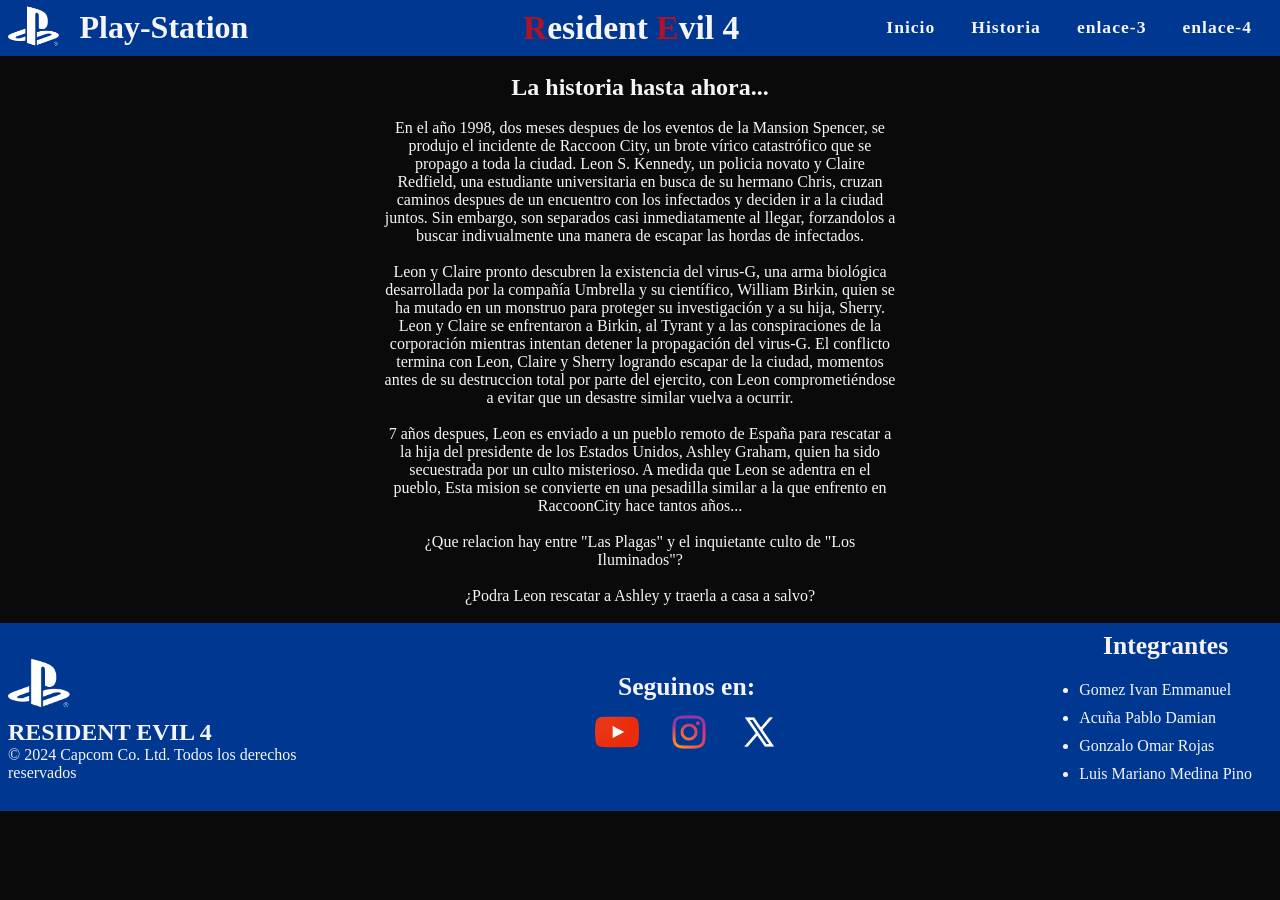
<file: historia.html>
<!--
Pagina: inicio
Descripcion: Pagina principal acerca del juego resident evil 4 remake 
fecha: 17:04/26
-->

<!doctype html>
<html lang="en">
  <head>
    <link rel="stylesheet" href="/assets/css/style-historia.css" />
    <meta charset="UTF-8" />
    <meta name="viewport" content="width=device-width, initial-scale=1.0" />
    <title>RE4</title>
  </head>
  <body>
    <!--================ header desarrollo ====================================-->
    <header class="header">
      <div class="logotipo">
        <div class="logo-container">
          <img src="/assets/img/logo.play-station.png" alt="logo-playstation" />
        </div>
        <h1 class="h1-index">Play-Station</h1>
      </div>
      <h2 class="h2-header">
        <span class="span-letra">R</span>esident
        <span class="span-letra">E</span>vil <span class="span-numero">4</span>
      </h2>
      <nav class="nav-bar">
        <ul class="list-nav">
          <li class="nav-item">
            <a href="index.html" class="link-nav">Inicio</a>
          </li>
          <li class="nav-item">
            <a href="historia.html" class="link-nav">Historia</a>
          </li>
          <li class="nav-item"><a href="" class="link-nav">enlace-3</a></li>
          <li class="nav-item"><a href="" class="link-nav">enlace-4</a></li>
        </ul>
      </nav>
    </header>
    <!--======================== fin desarrollo header ========================-->

    <!--========================  desarrollo main (historia) ========================-->

    <main class="main">
      <section class="seccion-historia">
        <br />
        <h2 class="h2-historia">La historia hasta ahora...</h2>
        <br />
        <p class="p-historia1">
          En el año 1998, dos meses despues de los eventos de la Mansion
          Spencer, se produjo el incidente de Raccoon City, un brote vírico
          catastrófico que se propago a toda la ciudad. Leon S. Kennedy, un
          policia novato y Claire Redfield, una estudiante universitaria en
          busca de su hermano Chris, cruzan caminos despues de un encuentro con
          los infectados y deciden ir a la ciudad juntos. Sin embargo, son
          separados casi inmediatamente al llegar, forzandolos a buscar
          indivualmente una manera de escapar las hordas de infectados.
        </p>
        <br />
        <p class="p-historia2">
          Leon y Claire pronto descubren la existencia del virus-G, una arma
          biológica desarrollada por la compañía Umbrella y su científico,
          William Birkin, quien se ha mutado en un monstruo para proteger su
          investigación y a su hija, Sherry. Leon y Claire se enfrentaron a
          Birkin, al Tyrant y a las conspiraciones de la corporación mientras
          intentan detener la propagación del virus-G. El conflicto termina con
          Leon, Claire y Sherry logrando escapar de la ciudad, momentos antes de
          su destruccion total por parte del ejercito, con Leon comprometiéndose
          a evitar que un desastre similar vuelva a ocurrir.
        </p>
        <br />
        <p class="p-historia3">
          7 años despues, Leon es enviado a un pueblo remoto de España para
          rescatar a la hija del presidente de los Estados Unidos, Ashley
          Graham, quien ha sido secuestrada por un culto misterioso. A medida
          que Leon se adentra en el pueblo, Esta mision se convierte en una
          pesadilla similar a la que enfrento en RaccoonCity hace tantos años...
        </p>
        <br />
        <p class="p-historia3">
          ¿Que relacion hay entre "Las Plagas" y el inquietante culto de "Los
          Iluminados"?
        </p>
        <br />
        <p class="p-historia3">
          ¿Podra Leon rescatar a Ashley y traerla a casa a salvo?
        </p>
        <br />
      </section>
    </main>

    <!--======================== fin desarrollo main ========================-->

    <!--======================== desarrollo footer ========================-->

    <footer class="footer">
      <section class="section-footer-1">
        <div class="content-img-footer">
          <img src="/assets/img/logo.play-station.png" alt="logo-playstation" />
        </div>
        <h2>RESIDENT EVIL <span class="span-numero">4</span></h2>
        <p class="p-derechos">
          © 2024 Capcom Co. Ltd. Todos los derechos reservados
        </p>
      </section>
      <section class="section-social">
        <h5 class="h5-footer">Seguinos en:</h5>
        <div class="contenedor-logos">
          <a class="logo-footer" href="#"
            ><img src="/assets/img/youtube-log.png" alt="logo-media-social"
          /></a>
          <a class="logo-footer" href="#"
            ><img src="/assets/img/logo-instagram.png" alt="logo-media-social"
          /></a>
          <a class="logo-footer" href="#"
            ><img src="/assets/img/logo-x.png" alt="logo-media-social"
          /></a>
        </div>
      </section>
      <section class="integrantes">
        <h5 class="h5-footer">Integrantes</h5>
        <ul class="list-footer">
          <li class="list-footer">Gomez Ivan Emmanuel</li>
          <li class="list-footer">Acuña Pablo Damian</li>
          <li class="list-footer">Gonzalo Omar Rojas</li>
          <li class="list-footer">Luis Mariano Medina Pino</li>
        </ul>
      </section>
    </footer>
    <!--======================== fin desarrollo footer========================-->
  </body>
</html>
</file>
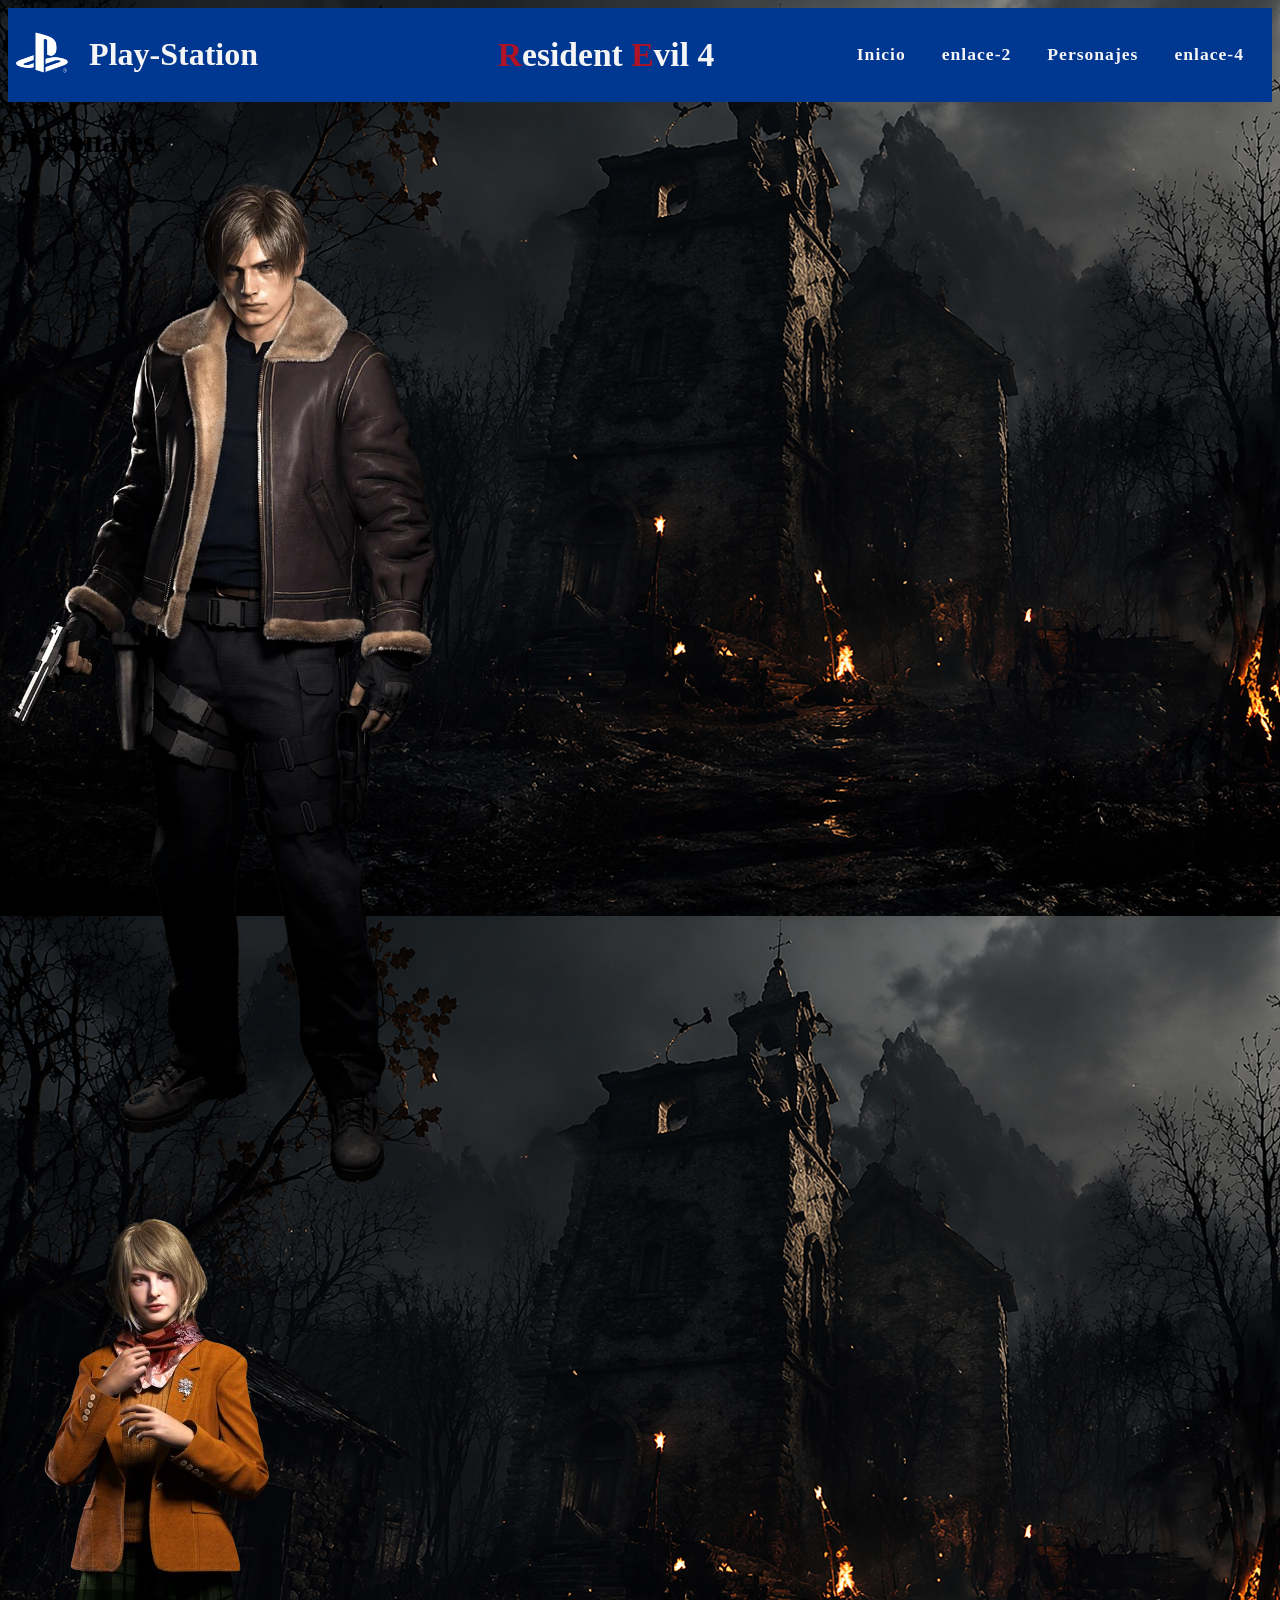
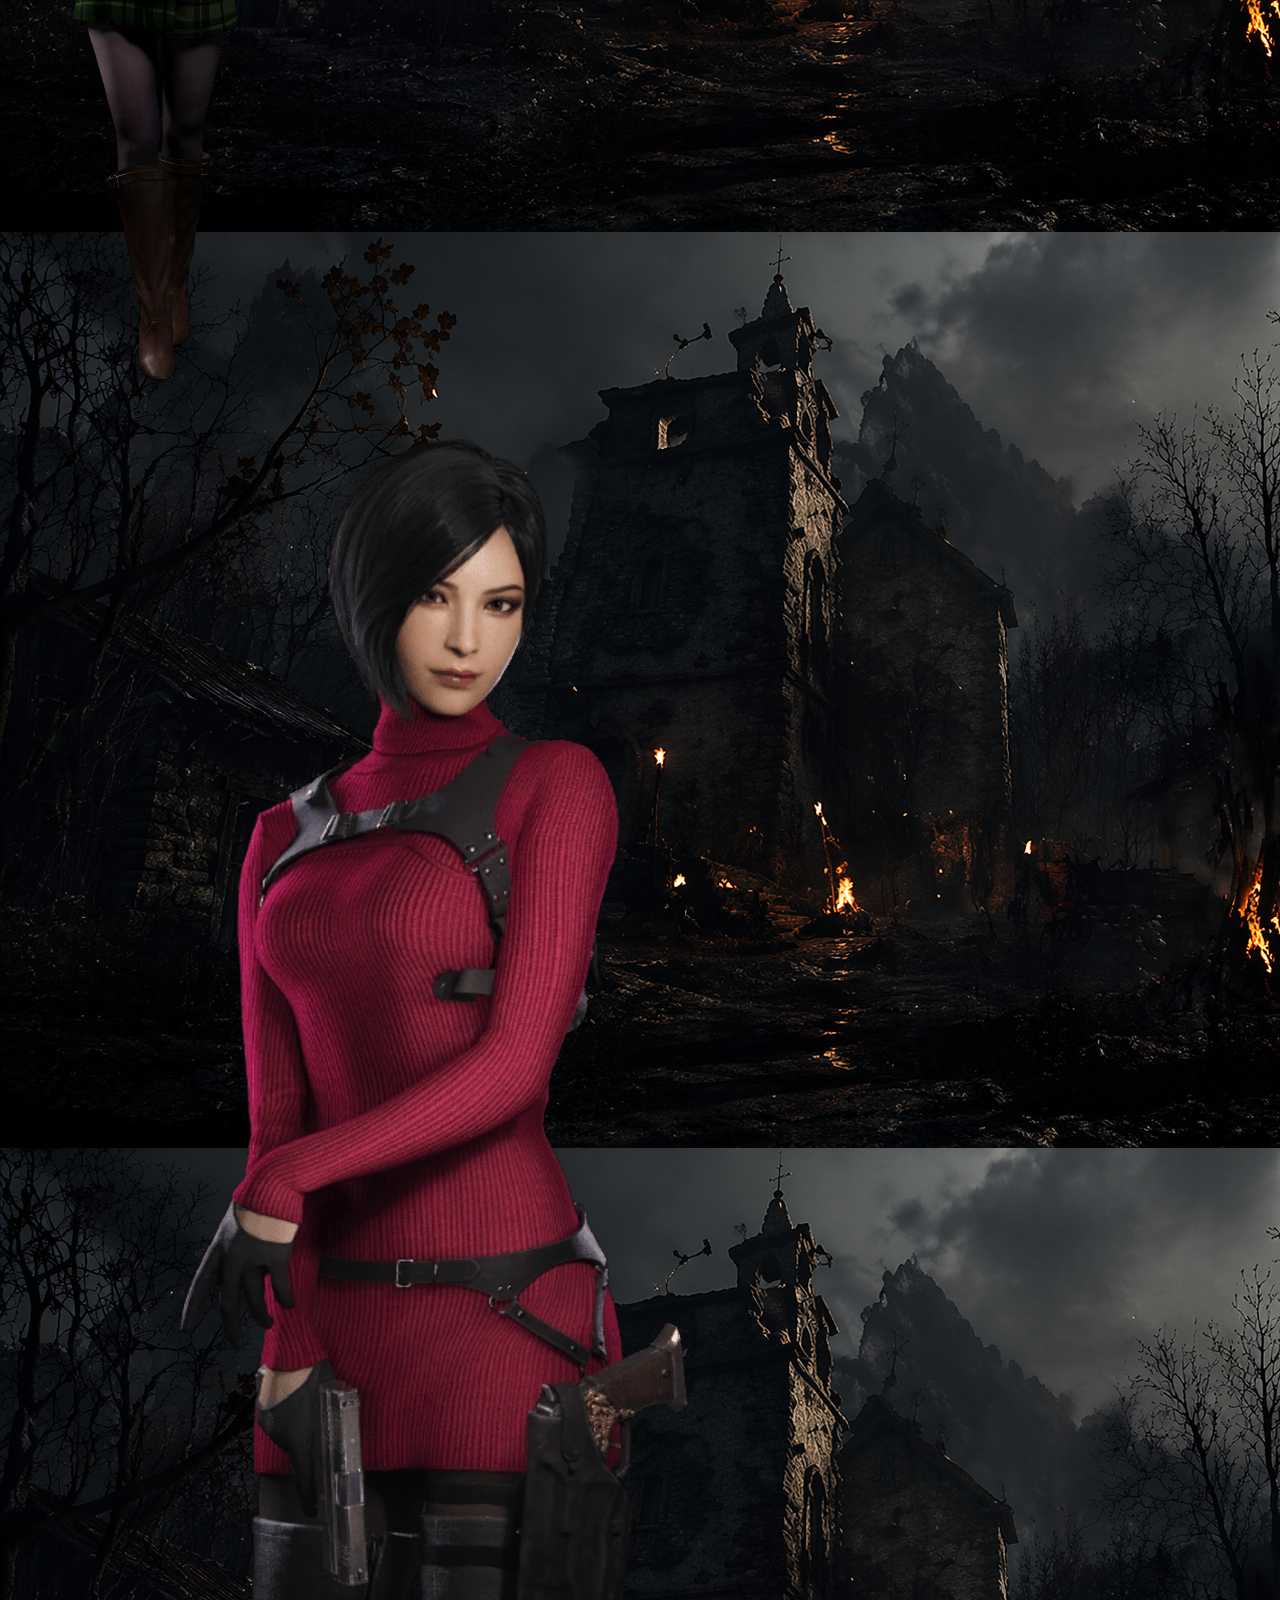
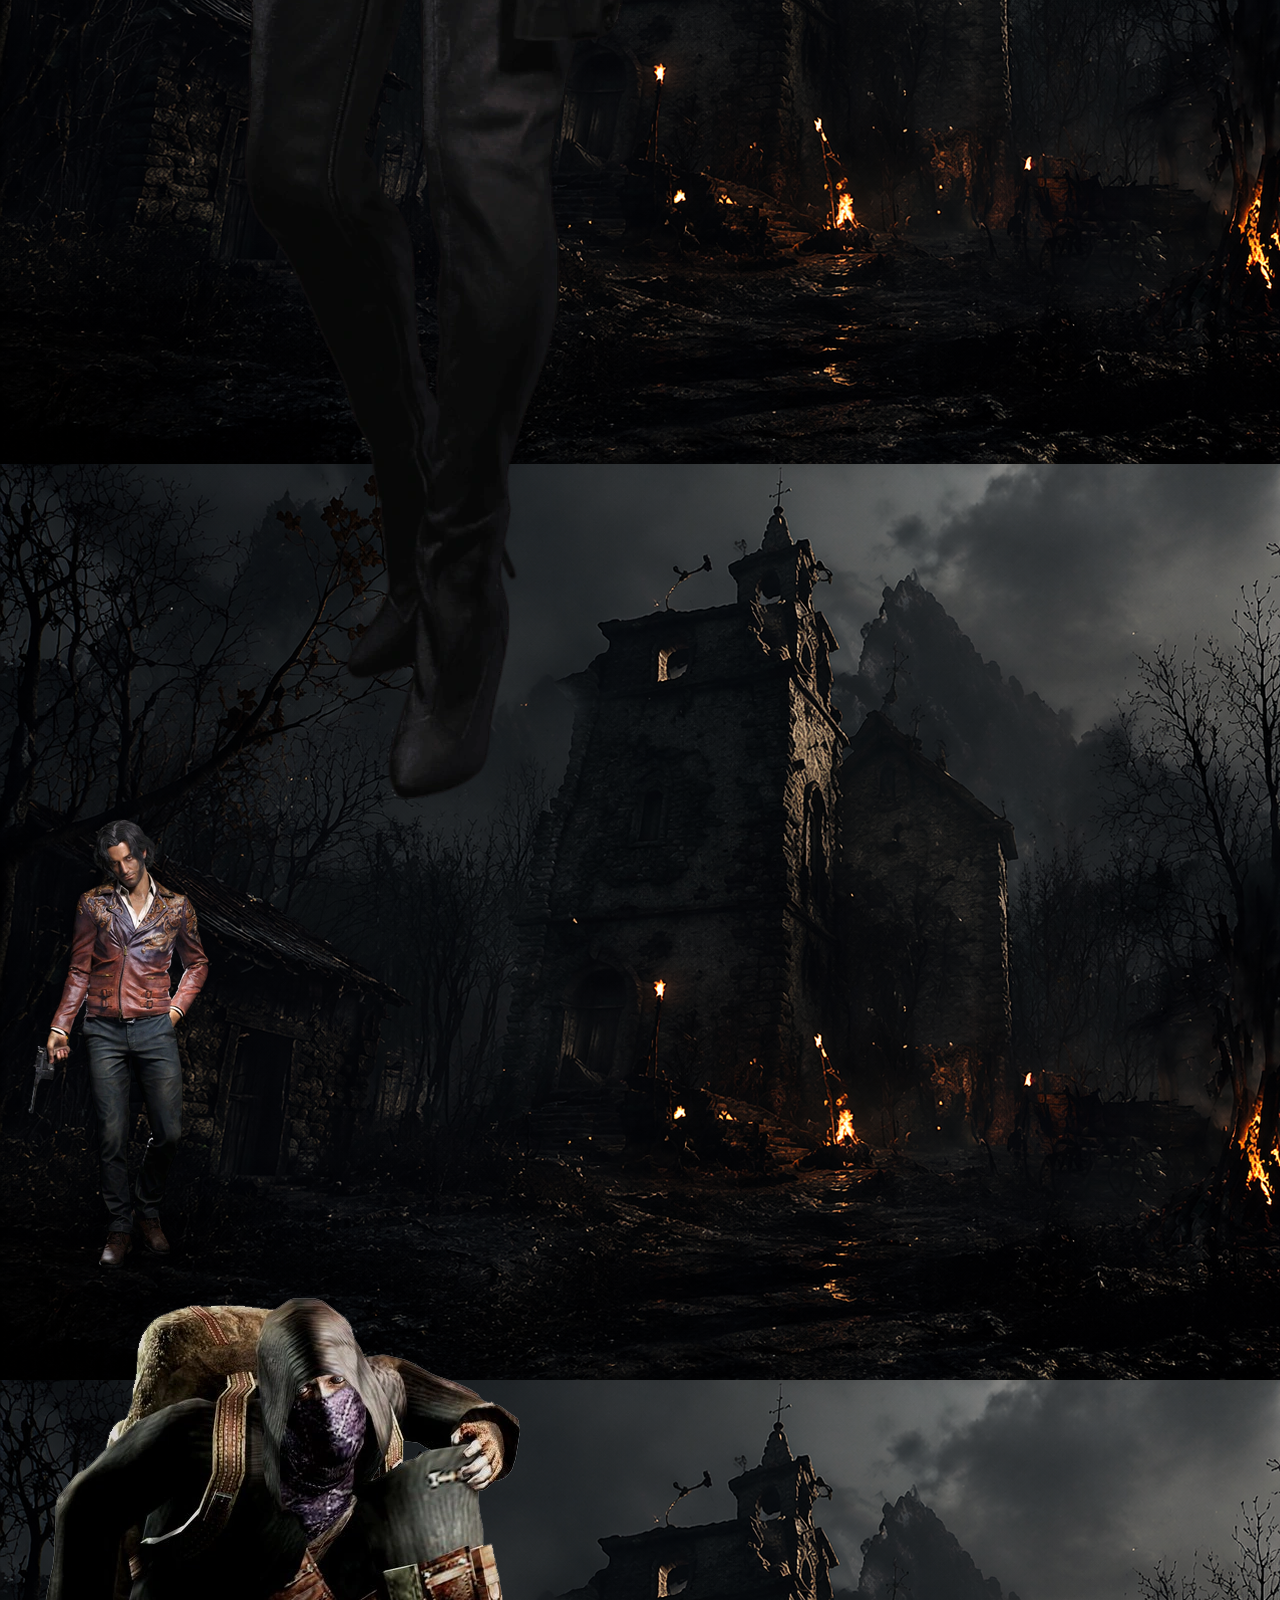
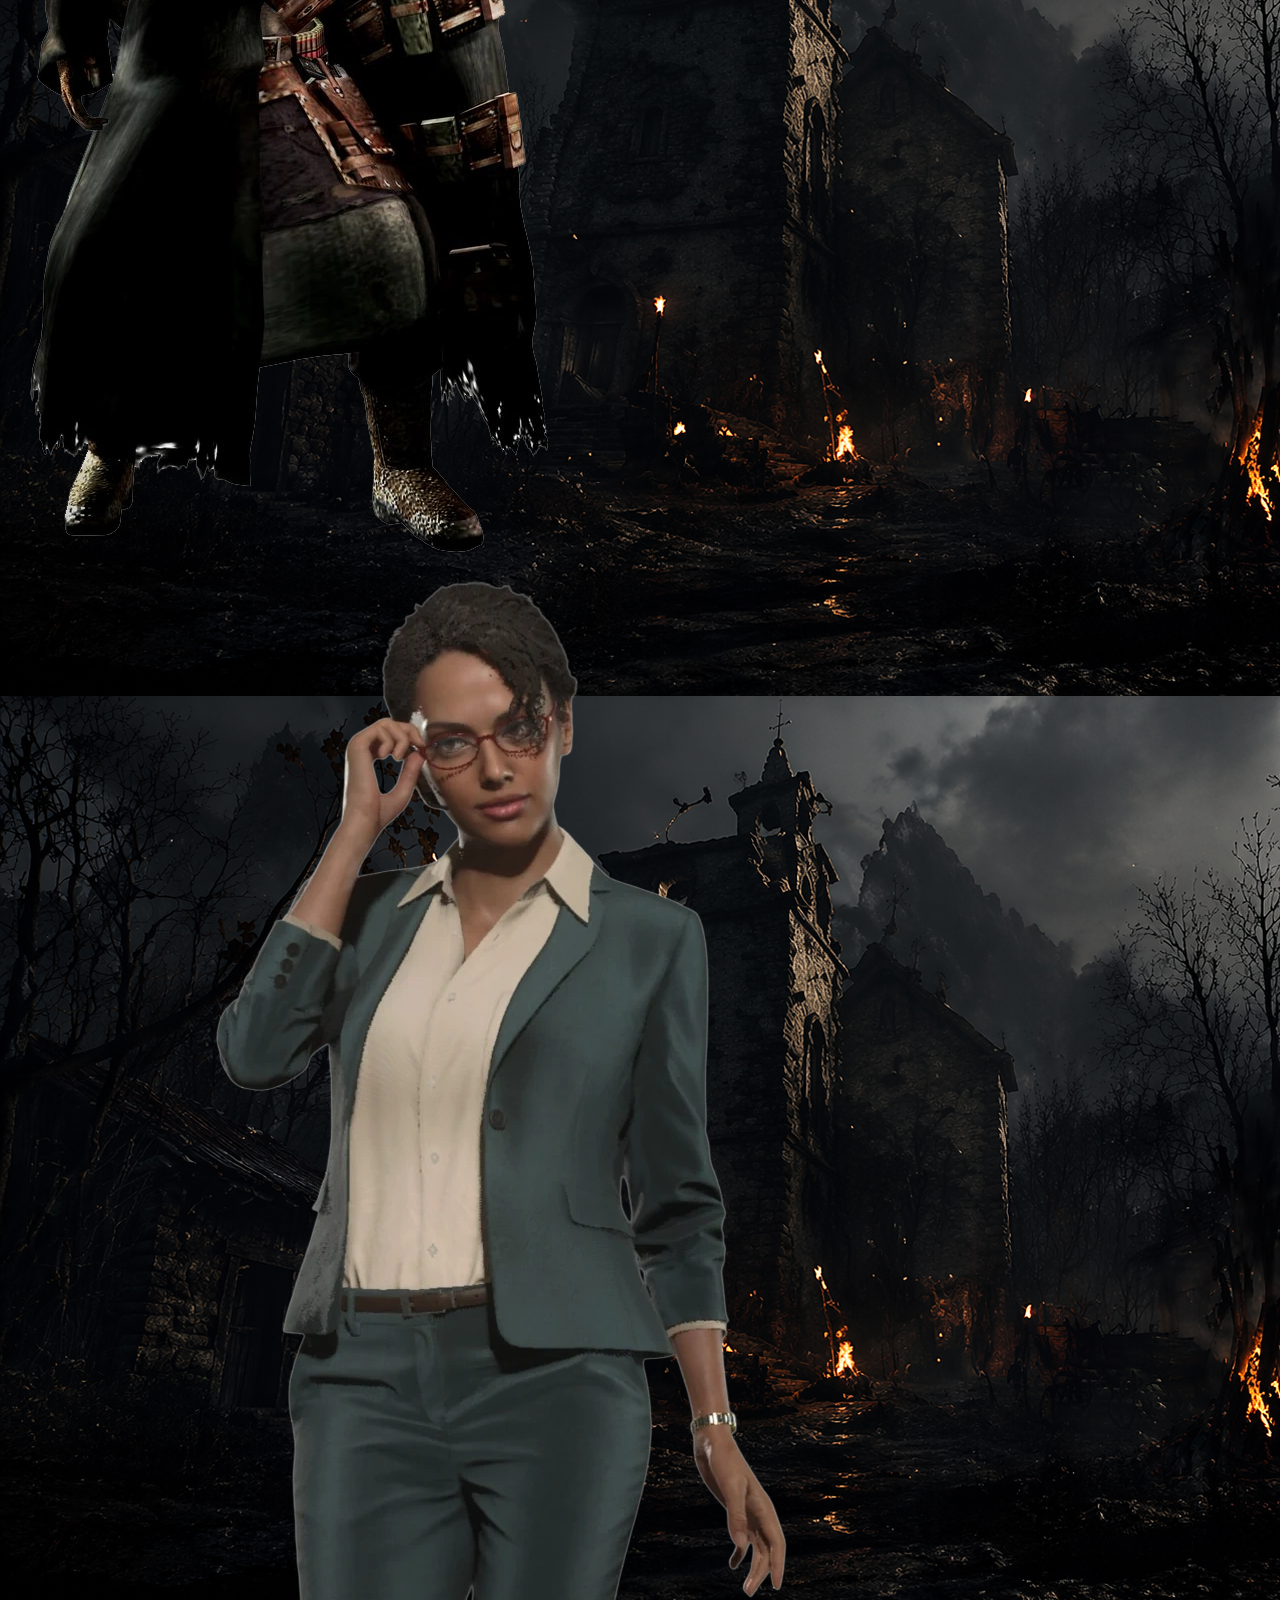
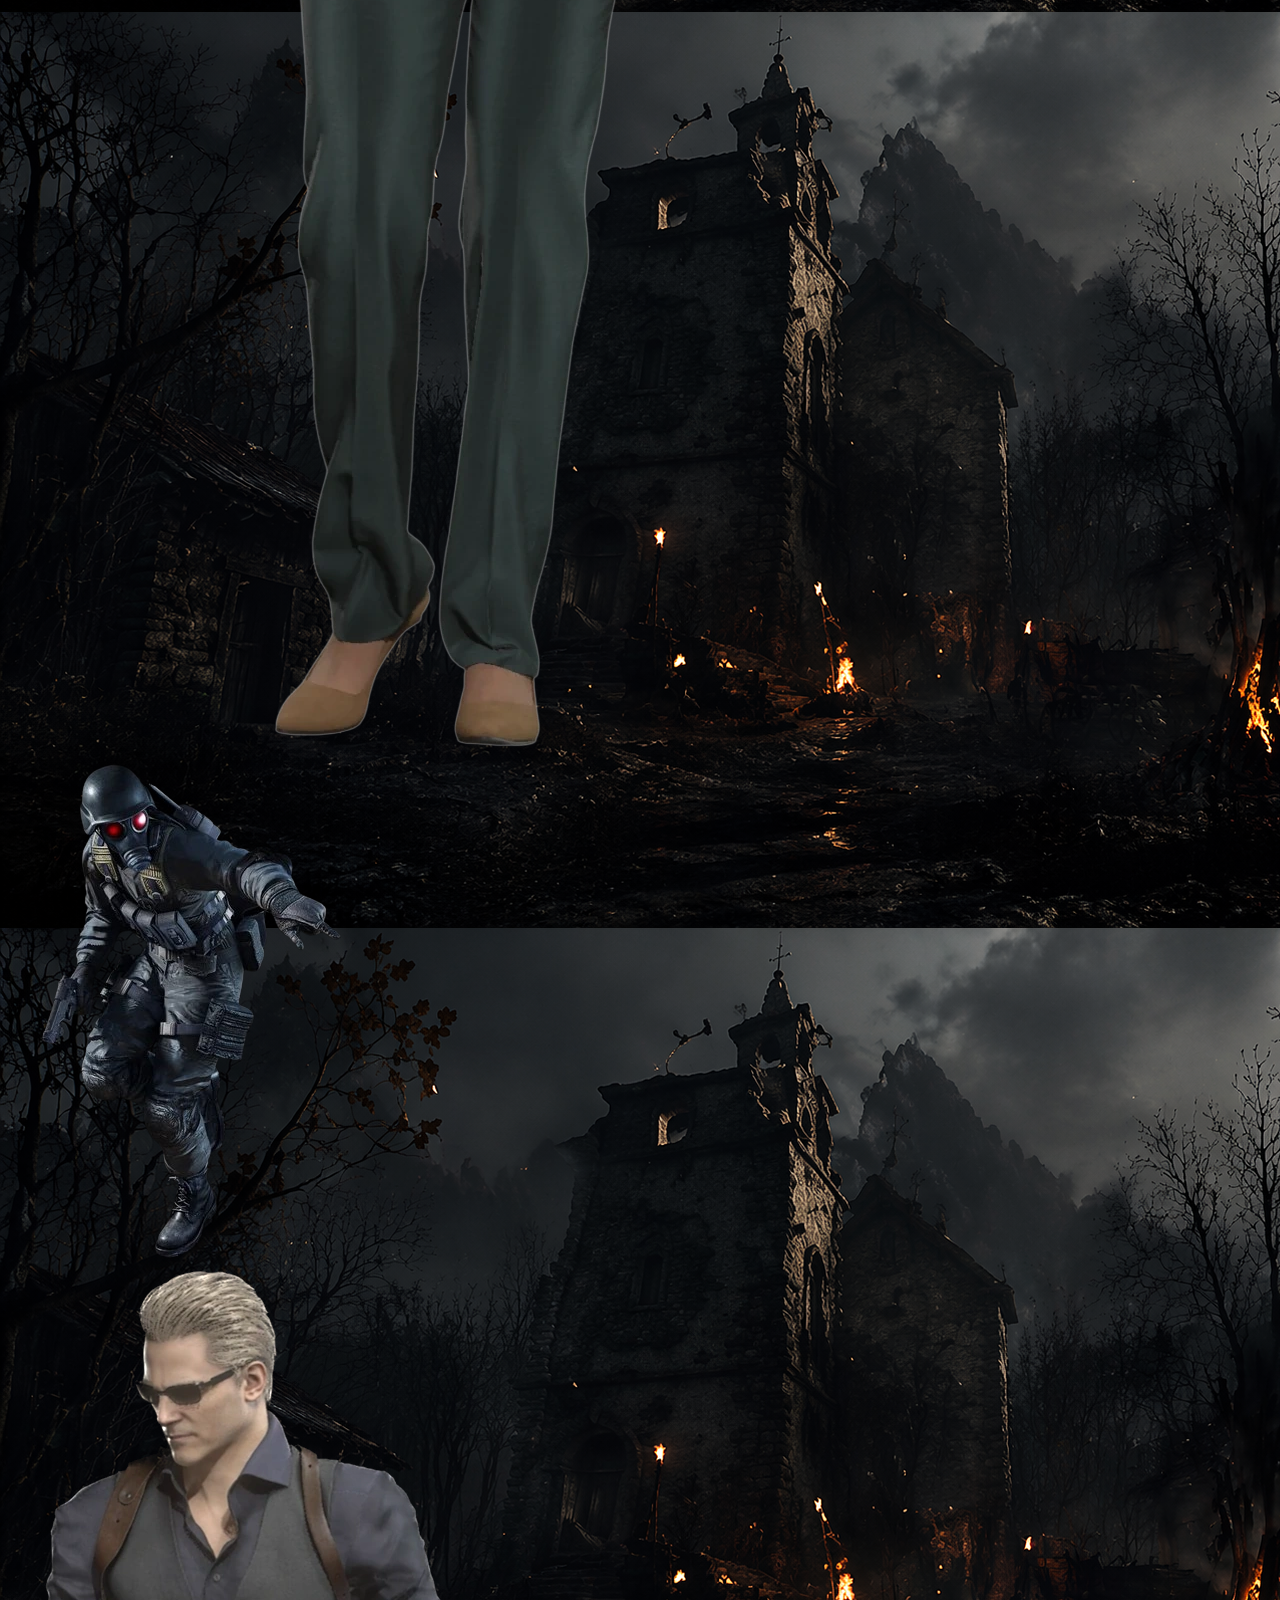
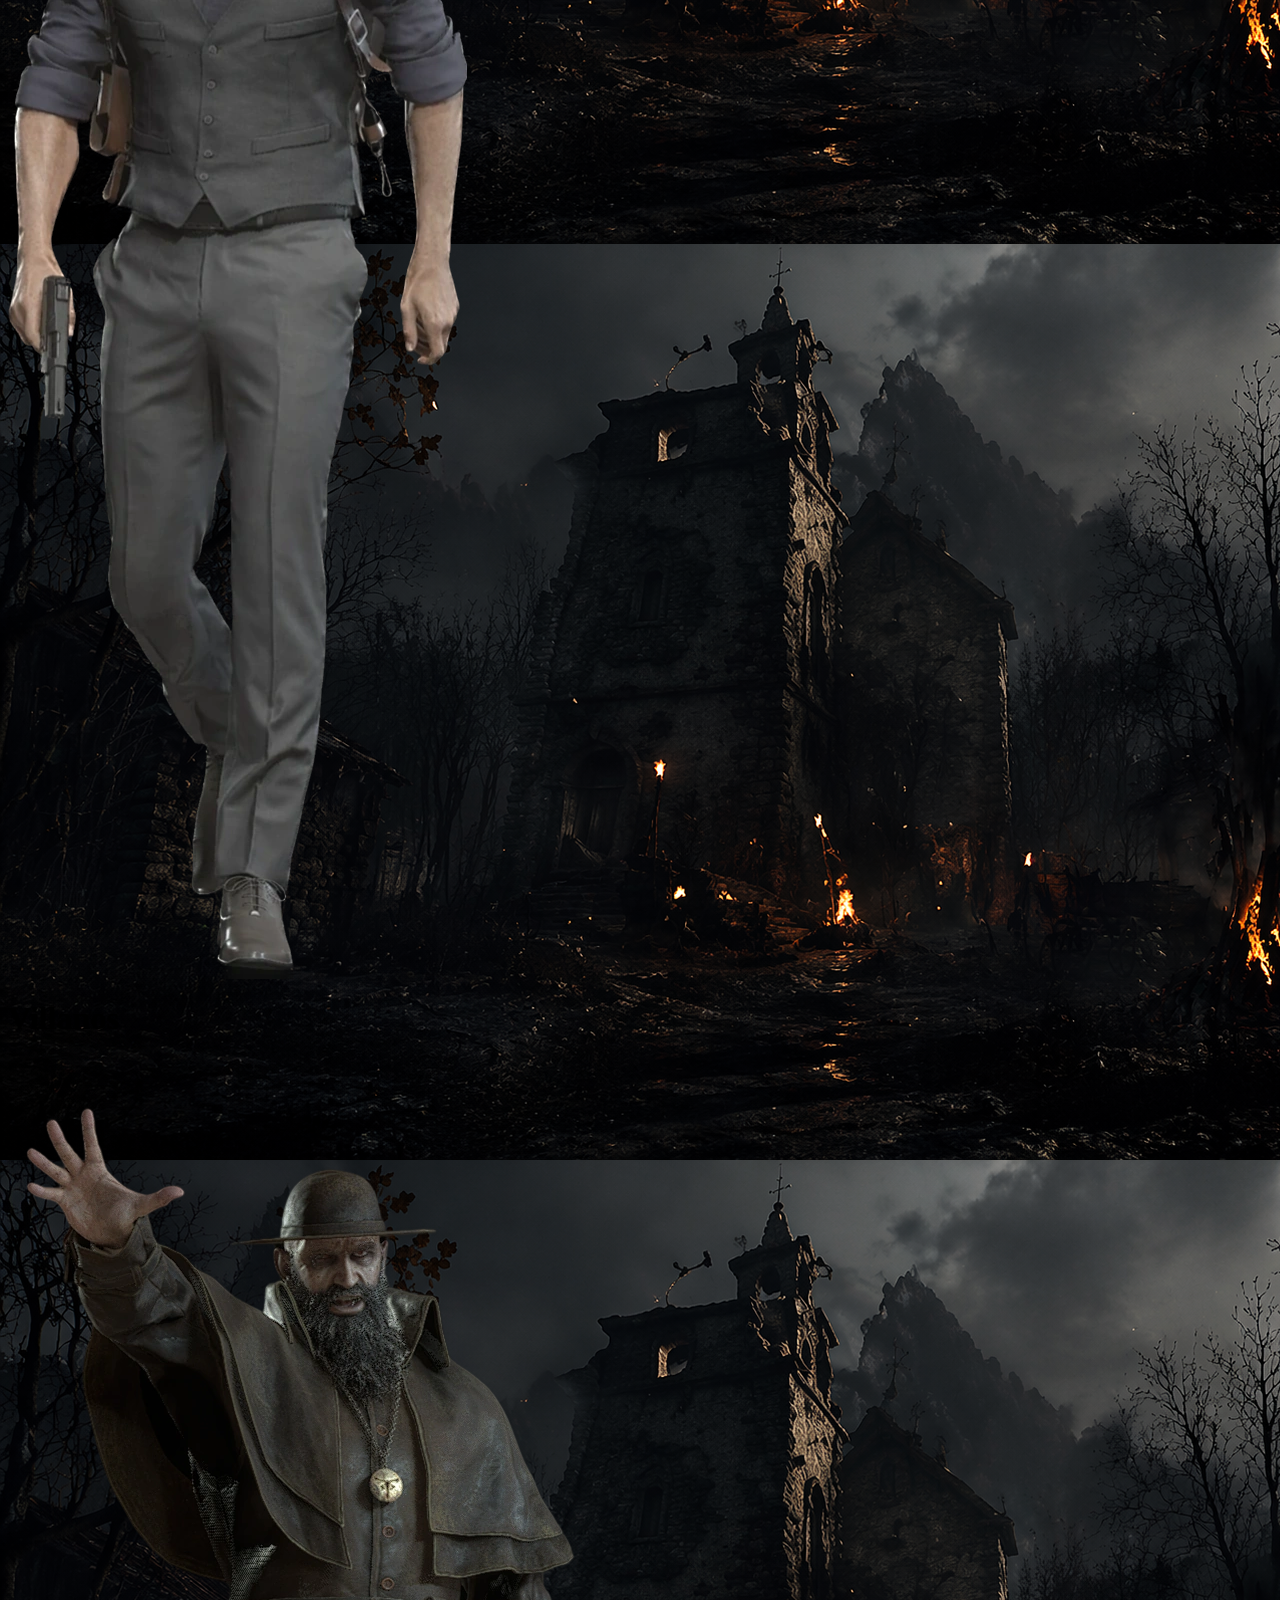
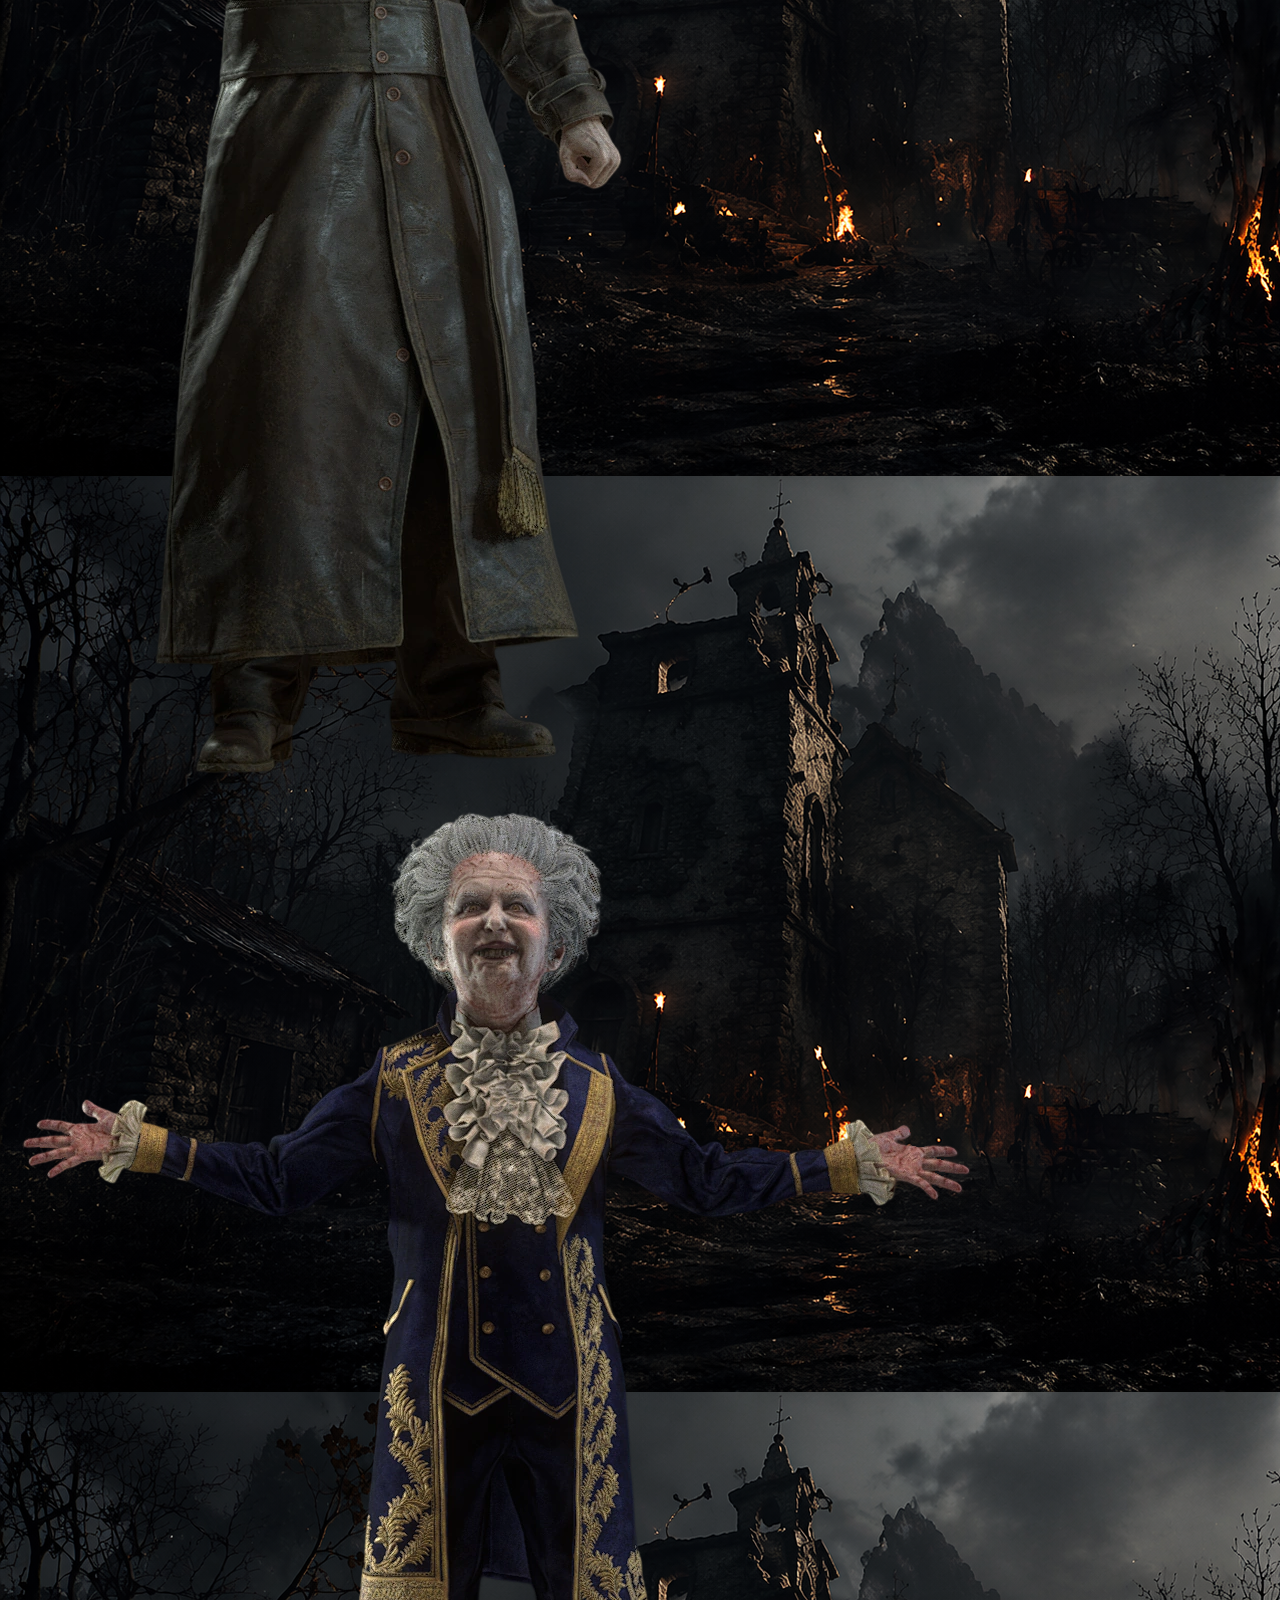
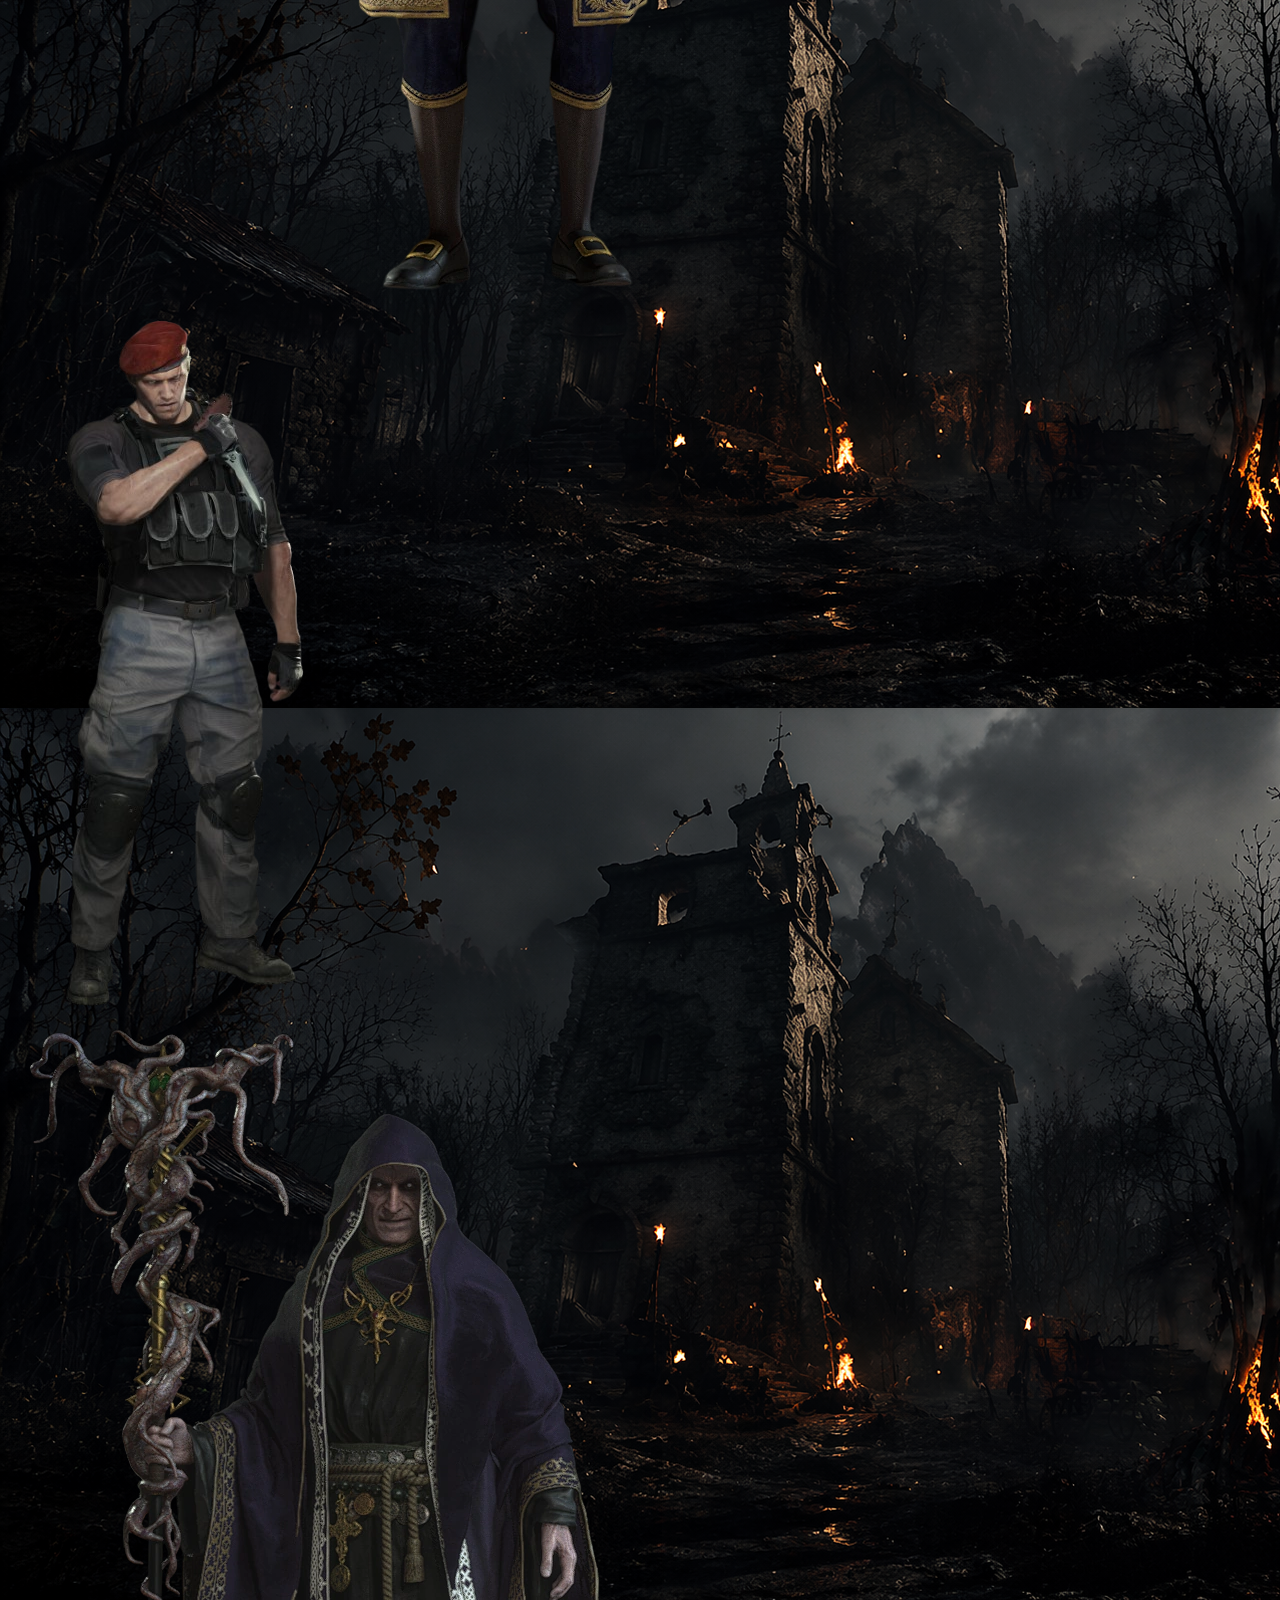
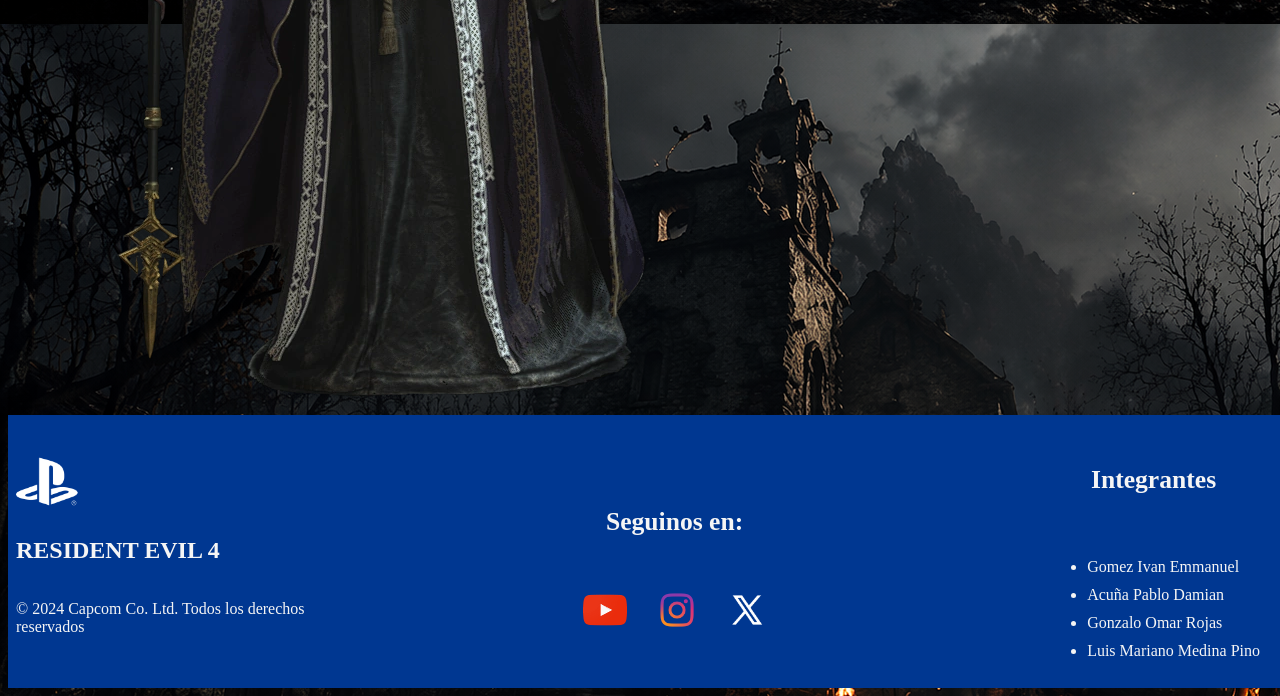
<file: personajes.html>
<!doctype html>
<html lang="en">
  <head>
    <meta charset="UTF-8" />
    <meta name="viewport" content="width=device-width, initial-scale=1.0" />
    <title>Personajes - Resident Evil 4</title>
    <link rel="stylesheet" href="/assets/css/personajes.css" />
  </head>

  <body>
    <header class="header">
      <div class="logotipo">
        <div class="logo-container">
          <img src="/assets/img/logo.play-station.png" alt="logo-playstation" />
        </div>
        <h1 class="h1-index">Play-Station</h1>
      </div>
      <h2 class="h2-header">
        <span class="span-letra">R</span>esident
        <span class="span-letra">E</span>vil <span class="span-numero">4</span>
      </h2>
      <nav class="nav-bar">
        <ul class="list-nav">
          <li class="nav-item">
            <a href="index.html" class="link-nav">Inicio</a>
          </li>
          <li class="nav-item"><a href="" class="link-nav">enlace-2</a></li>
          <li class="nav-item">
            <a href="personajes.html" class="link-nav">Personajes</a>
          </li>
          <li class="nav-item"><a href="" class="link-nav">enlace-4</a></li>
        </ul>
      </nav>
    </header>
    <!---Personajes-->
    <h1>Personajes</h1>
    <img src="/assets/img/personajes/Leon.webp " alt="leon" />
    <img
      src="/assets/img/personajes/Ashley_Graham_RE4R-removebg-preview.png"
      alt="ashley"
    />
    <img src="/assets/img/personajes/Ada_Wong_RE4R (1).webp" alt="Ada" />
    <img src="/assets/img/personajes/Luis_Sera_(2023).png" alt="luis" />
    <img src="/assets/img/personajes/Buhonero.webp" alt="Buhonero" />
    <img src="/assets/img/personajes/Ingrid_Hunnigan_RE4R.webp" alt="Ingrid" />
    <img
      src="/assets/img/personajes/HUNKREREV-removebg-preview.png"
      alt="Hunk"
    />
    <img src="/assets/img/personajes/Wesker_RE4R.webp" alt="Wesker" />
    <h1>Villanos</h1>
    <br /><br />
    <img src="/assets/img/personajes/bitores.webp" alt="Bitores" />
    <img src="/assets/img/personajes/Ramon_Salazar_RE4R.webp" alt="Salazar" />
    <img
      src="/assets/img/personajes/Krauser-removebg-preview.png"
      alt="krauser"
    />
    <img
      src="/assets/img/personajes/OsmundSaddlerRemake.webp"
      alt="Osmund Saddler"
    />
    <footer class="footer">
      <section class="section-footer-1">
        <div class="content-img-footer">
          <img src="/assets/img/logo.play-station.png" alt="logo-playstation" />
        </div>
        <h2>RESIDENT EVIL <span class="span-numero">4</span></h2>
        <p class="p-derechos">
          © 2024 Capcom Co. Ltd. Todos los derechos reservados
        </p>
      </section>
      <section class="section-social">
        <h5 class="h5-footer">Seguinos en:</h5>
        <div class="contenedor-logos">
          <a class="logo-footer" href="#"
            ><img src="/assets/img/youtube-log.png" alt="logo-media-social"
          /></a>
          <a class="logo-footer" href="#"
            ><img src="/assets/img/logo-instagram.png" alt="logo-media-social"
          /></a>
          <a class="logo-footer" href="#"
            ><img src="/assets/img/logo-x.png" alt="logo-media-social"
          /></a>
        </div>
      </section>
      <section class="integrantes">
        <h5 class="h5-footer">Integrantes</h5>
        <ul class="list-footer">
          <li class="list-footer">Gomez Ivan Emmanuel</li>
          <li class="list-footer">Acuña Pablo Damian</li>
          <li class="list-footer">Gonzalo Omar Rojas</li>
          <li class="list-footer">Luis Mariano Medina Pino</li>
        </ul>
      </section>
    </footer>
  </body>
</html>
</file>
<file: assets/css/style-historia.css>
/*
Descripcion: estilos genrales para las paginas del RE4
17/04/26
*/

/* =========================================
PALETA DE COLORES - PROYECTO RE4 
Inspirado en Resident Evil 4 Remake + PlayStation
=============================================
<=== rojos ===>
#8B0000  -> Rojo oscuro (base, más serio y terror)
#FF2A2A  -> Rojo brillante (para resaltar o hover)
#B11226  -> Rojo Resident Evil clásico (principal)
#7A0C18  -> Rojo oscuro profundo (sombra / variante)

<=== Azules (UI / Navegación / Botones) ===>
#003791  -> Azul principal (header, navbar)
#005CFF  -> Azul secundario (hover, detalles)

<=== Negros y grises (fondos) ==>
#0A0A0A  -> Fondo principal (body)
#1C1C1C  -> Secciones (cards, containers)
#2A2A2A  -> Bordes suaves / separadores

<=== Amarillos para texto ===>
#FFD60A  -> Texto destacado (títulos cortos, palabras clave)
#FFF3B0  -> Texto suave (no cansa la vista, mejor para leer)

<===  Texto ===>
#F5F5F5  -> Texto principal
#B0B0B0  -> Texto secundario

<=== Acentos ===> 
#FFD60A  -> Botones importantes / hover / detalles clave


=========================================
    TIPOGRAFÍAS - PROYECTO
=========================================

/*
Títulos principales (estilo terror):
- 'Creepster', cursive

Subtítulos / UI (estilo gamer):
- 'Orbitron', sans-serif

Texto general:
- 'Inter', sans-serif
*/

* {
  padding: 0;
  margin: 0;
  box-sizing: border-box;
}

body {
  background-color: #0a0a0a;
  display: grid;
  grid-template-rows: auto auto 1fr auto;
}

/*<=================== inicio desarrollo header ==============>*/
/*=== desarrollo de estilos a todos los headers de las demas paginas*/
.header {
  display: flex;
  align-items: center;
  justify-content: space-between;
  width: 100%;
  background-color: #003791;
}

.logotipo {
  display: flex;
  width: 30%;
  align-items: center;
  gap: 20px;
  padding: 0 8px;
}

.h1-index {
  color: #f5f5f5;
  text-wrap: nowrap;
}

.logo-container {
  max-width: 14%;
}

.logo-container img {
  width: 100%;
}

.h2-header {
  color: #f5f5f5;
  font-size: 2.1rem;
}

.span-letra {
  color: #b11226;
}

nav {
  margin-right: 20px;
}

nav ul {
  display: flex;
  list-style: none;
  gap: 20px;
}

nav li {
  display: inline-block;
}

nav a {
  color: #f5f5f5;
  text-decoration: none;
  font-size: 1.1rem;
  font-weight: 600;
  letter-spacing: 1px;
  padding: 5px 8px;
  transition: 0.1s;
}

nav a:hover {
  color: #ffd60a;
  border-bottom: 2px solid #ffd60a;
}

/*<=================== fin desarrollo header ==============>*/

/*<=================== inicio desarrollo footer (diseño general) ==============>*/
.footer {
  background-color: #003791;
  display: flex;
  align-items: center;
  justify-content: space-between;
  width: 100%;
  padding: 8px;
}

.section-footer-1 {
  display: flex;
  flex-direction: column;
  width: auto;
  width: 25%;
}

.section-footer-1 h2,
p {
  color: #f5f5f5;
}

.content-img-footer {
  max-width: 20%;
}

.content-img-footer img {
  width: 100%;
}

/*section de logos de redes sociales de la pagina*/
.section-social {
  margin-right: 10px;
  display: flex;
  gap: 5px;
  flex-direction: column;
}

.h5-footer {
  text-align: center;
  font-size: 1.6rem;
  color: #f5f5f5;
}

.contenedor-logos {
  display: flex;
  justify-content: center;
  align-items: center;
  gap: 25px;
}

.logo-footer {
  width: 50px;
}

.logo-footer img {
  width: 100%;
}

.logo-footer:first-child {
  width: 44px;
}

.logo-footer:last-child {
  width: 40px;
}

/*section de los integrantes del grupo*/
.integrantes {
  display: flex;
  flex-direction: column;
}

.list-footer {
  margin: 10px;
  color: #f5f5f5;
}

/*<=================== fin desarrollo footer(diseño general) ==============>*/

/*<=================== inicio desarrollo pagina de historia ==============>*/

/*Estilo de la seccion historia*/
.h2-historia {
  text-align: center;
  color: #f5f5f5;
}

.p-historia1 {
  text-align: center;
  color: #f5f5f5;
  margin-left: 30%;
  margin-right: 30%;
}

.p-historia2 {
  text-align: center;
  color: #f5f5f5;
  margin-left: 30%;
  margin-right: 30%;
}

.p-historia3 {
  text-align: center;
  color: #f5f5f5;
  margin-left: 30%;
  margin-right: 30%;
}
</file>
<file: assets/css/personajes.css>
body {
    background: url(/assets/img/paquete-fondos-img-re4/portada-pueblo-sin-lion.png);
    display: grid;
    grid-template-rows: auto auto 1fr auto;
}

.header {
    display: flex;
    align-items: center;
    justify-content: space-between;
    width: 100%;
    background-color: #003791;
}

.logotipo {
    display: flex;
    width: 30%;
    align-items: center;
    gap: 20px;
    padding: 0 8px;
}

.h1-index {
    color: #f5f5f5;
    text-wrap: nowrap;
}

.logo-container {
    max-width: 14%;
}

.logo-container img {
    width: 100%;
}

.h2-header {
    color: #f5f5f5;
    font-size: 2.1rem;
}

.span-letra {
    color: #B11226;
}


nav {
    margin-right: 20px;
}

nav ul {
    display: flex;
    list-style: none;
    gap: 20px;
}

nav li {
    display: inline-block;
}

nav a {
    color: #f5f5f5;
    text-decoration: none;
    font-size: 1.1rem;
    font-weight: 600;
    letter-spacing: 1px;
    padding: 5px 8px;
    transition: 0.1s;
}

nav a:hover {
    color: #FFd60a;
    border-bottom: 2px solid #FFD60A;
}

.footer {
    background-color: #003791;
    display: flex;
    align-items: center;
    justify-content: space-between;
    width: 100%;
    padding: 8px;
}

.section-footer-1 {
    display: flex;
    flex-direction: column;
    width: auto;
    width: 25%;
}

.section-footer-1 h2,
p {
    color: #f5f5f5;
}

.content-img-footer {
    max-width: 20%;
}

.content-img-footer img {
    width: 100%;
}

.section-social {
    margin-right: 10px;
    display: flex;
    gap: 5px;
    flex-direction: column;
}

.h5-footer {
    text-align: center;
    font-size: 1.6rem;
    color: #f5f5f5;
}

.contenedor-logos {
    display: flex;
    justify-content: center;
    align-items: center;
    gap: 25px;
}

.logo-footer {
    width: 50px;
}

.logo-footer img {
    width: 100%;
}

.logo-footer:first-child {
    width: 44px;
}

.logo-footer:last-child {
    width: 40px;
}

.integrantes {
    display: flex;
    flex-direction: column;
}

.list-footer {
    margin: 10px;
    color: #f5f5f5;
}
</file>
